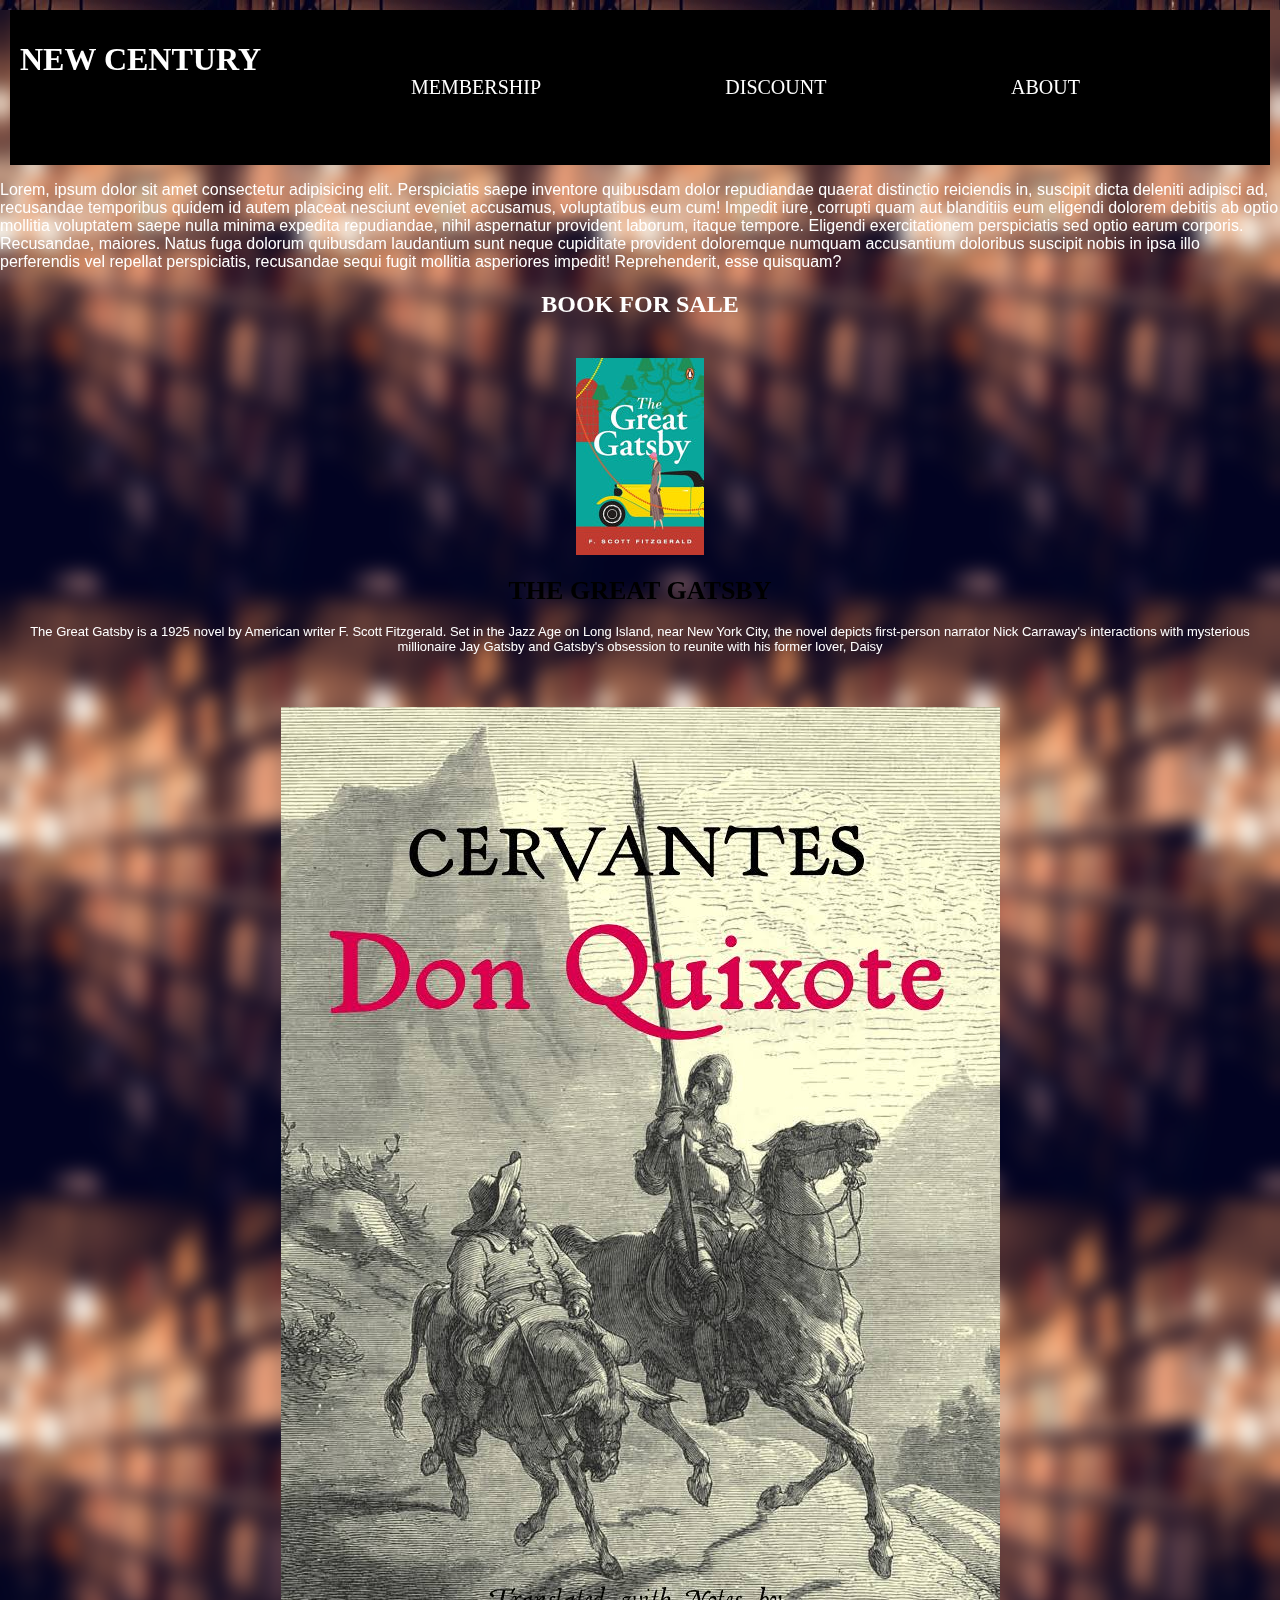
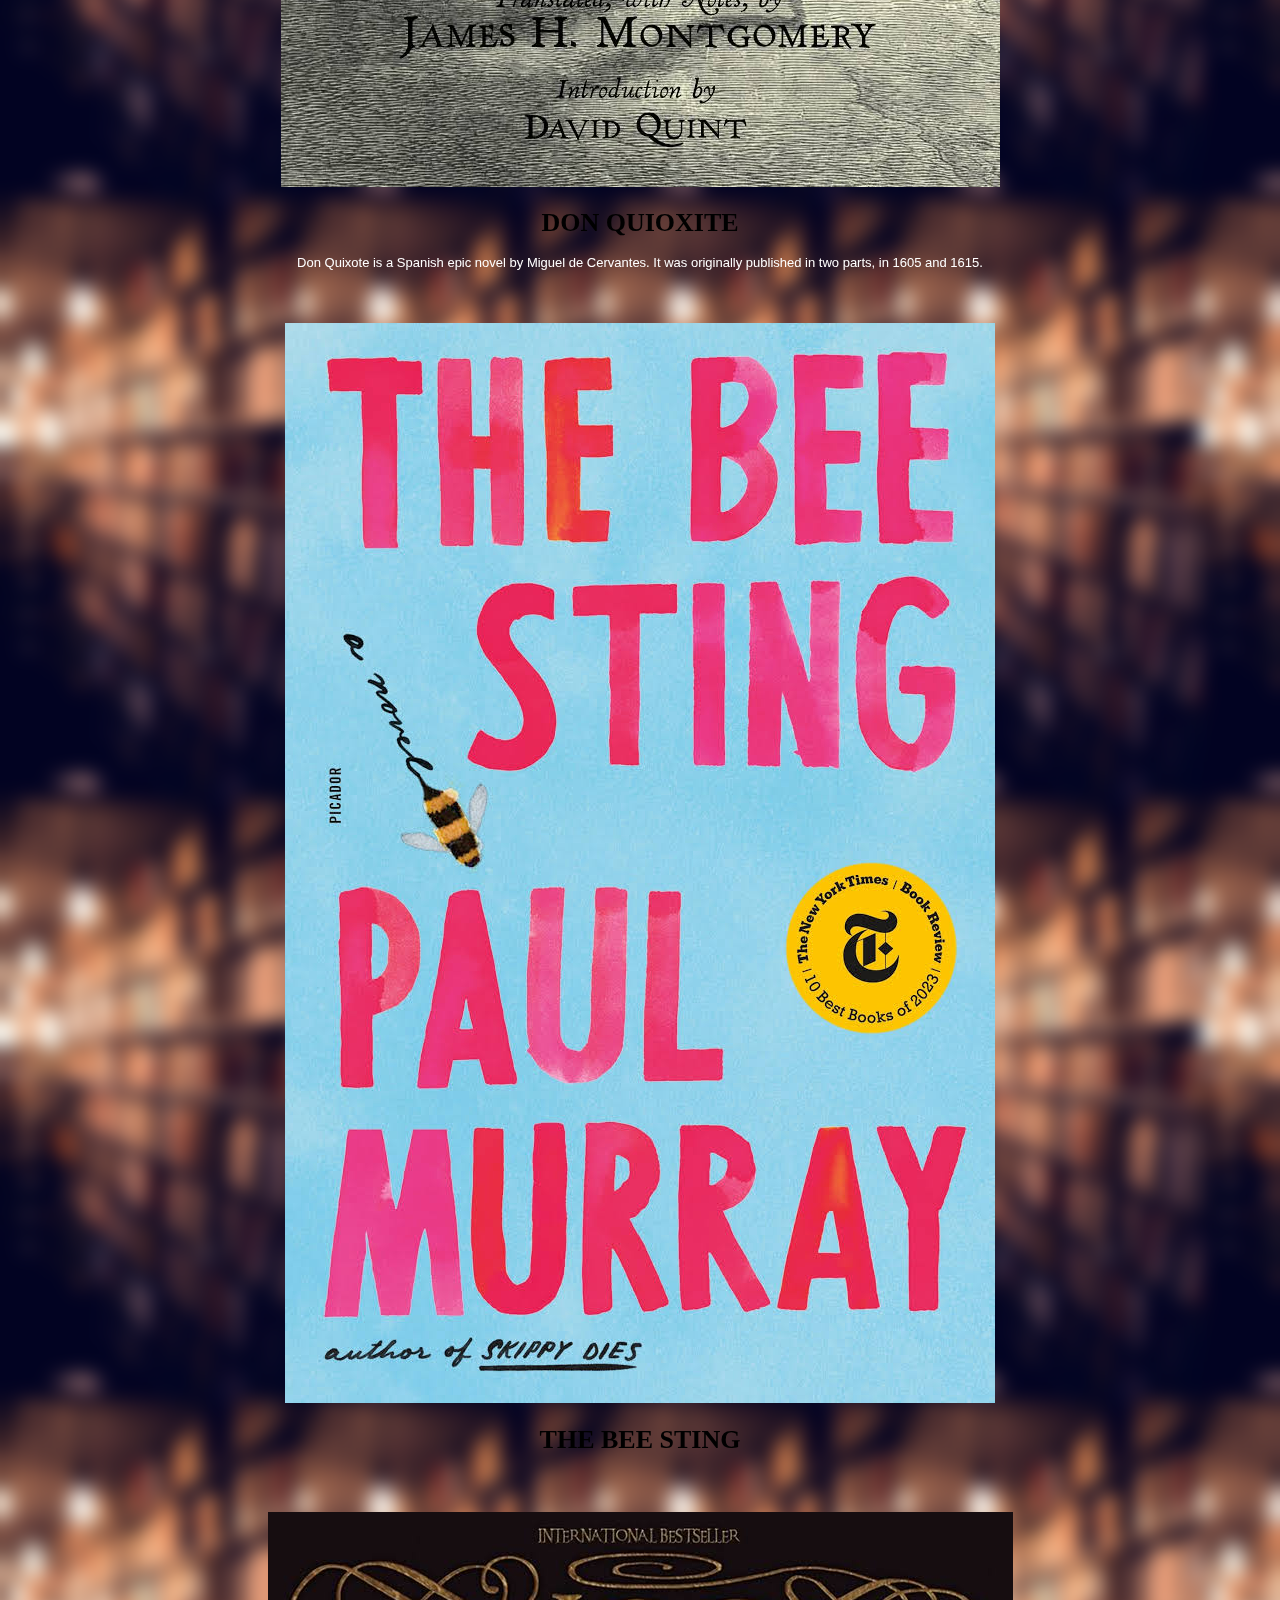
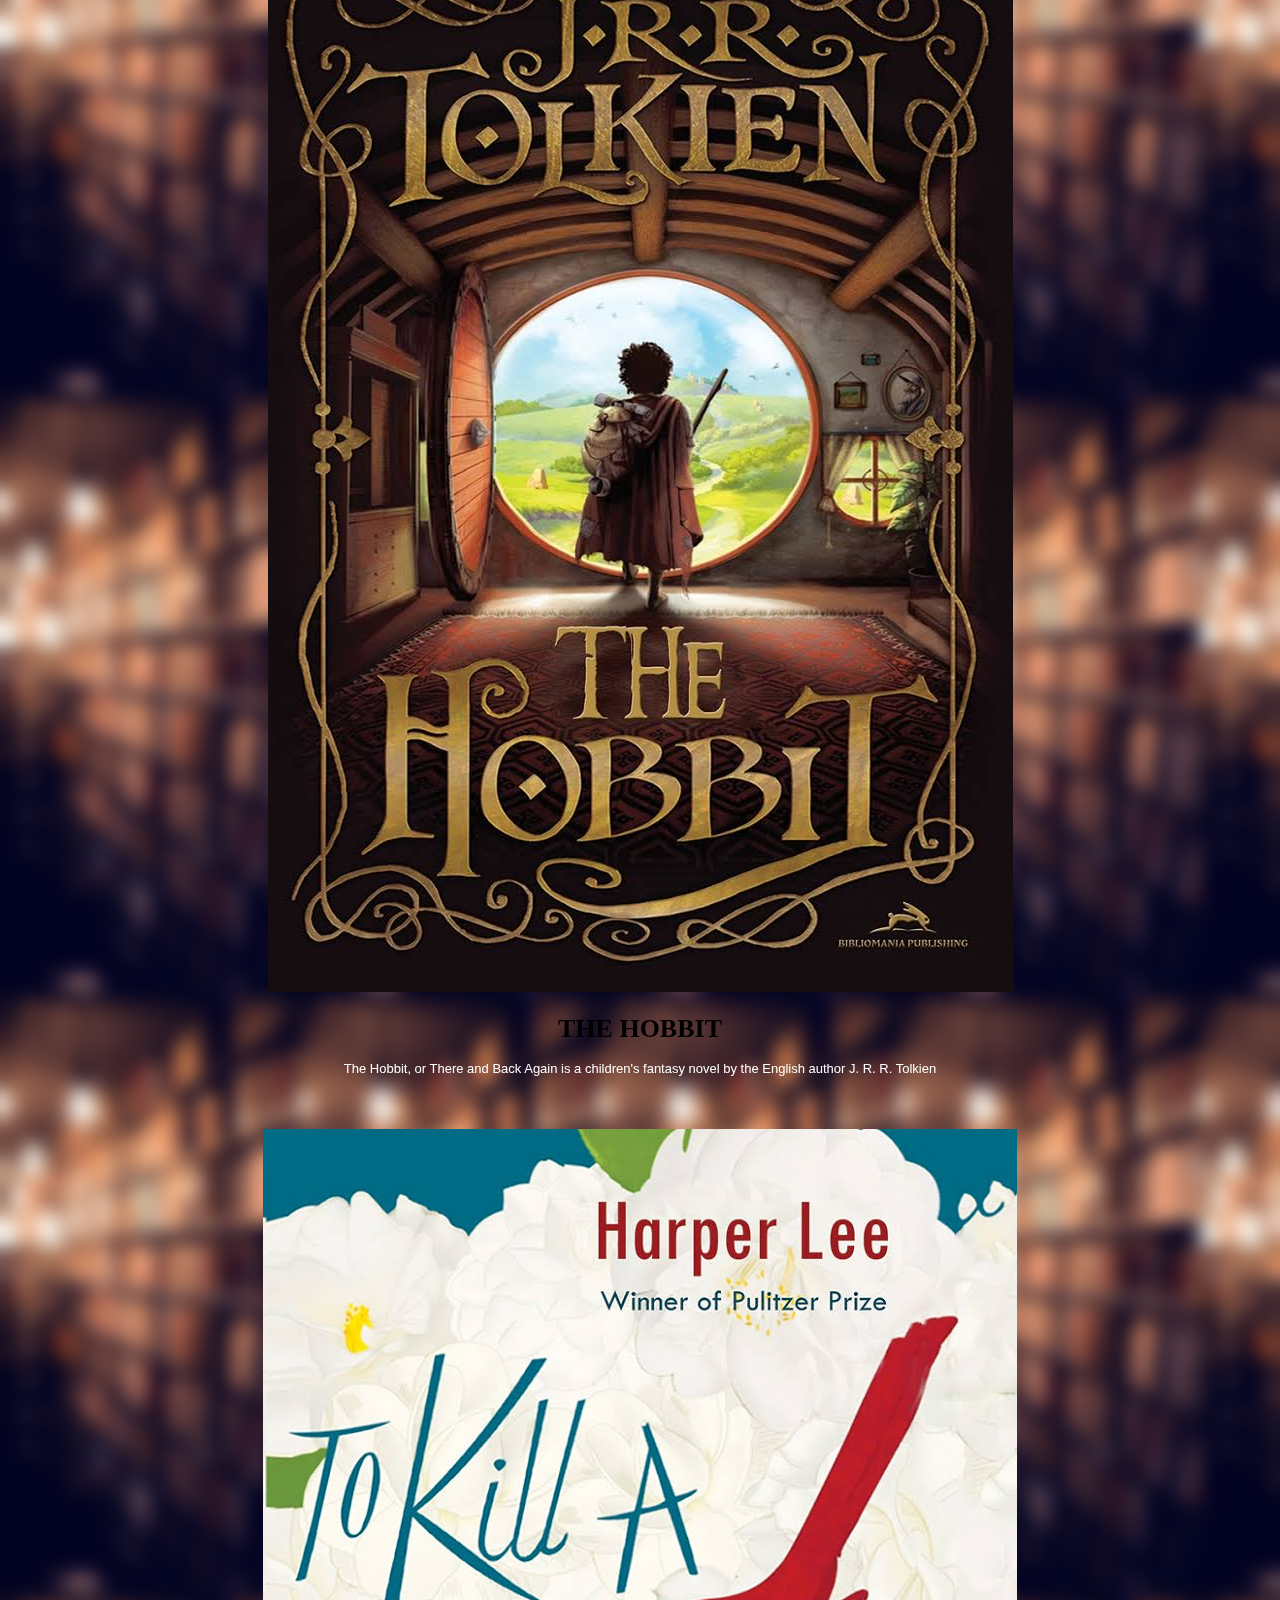
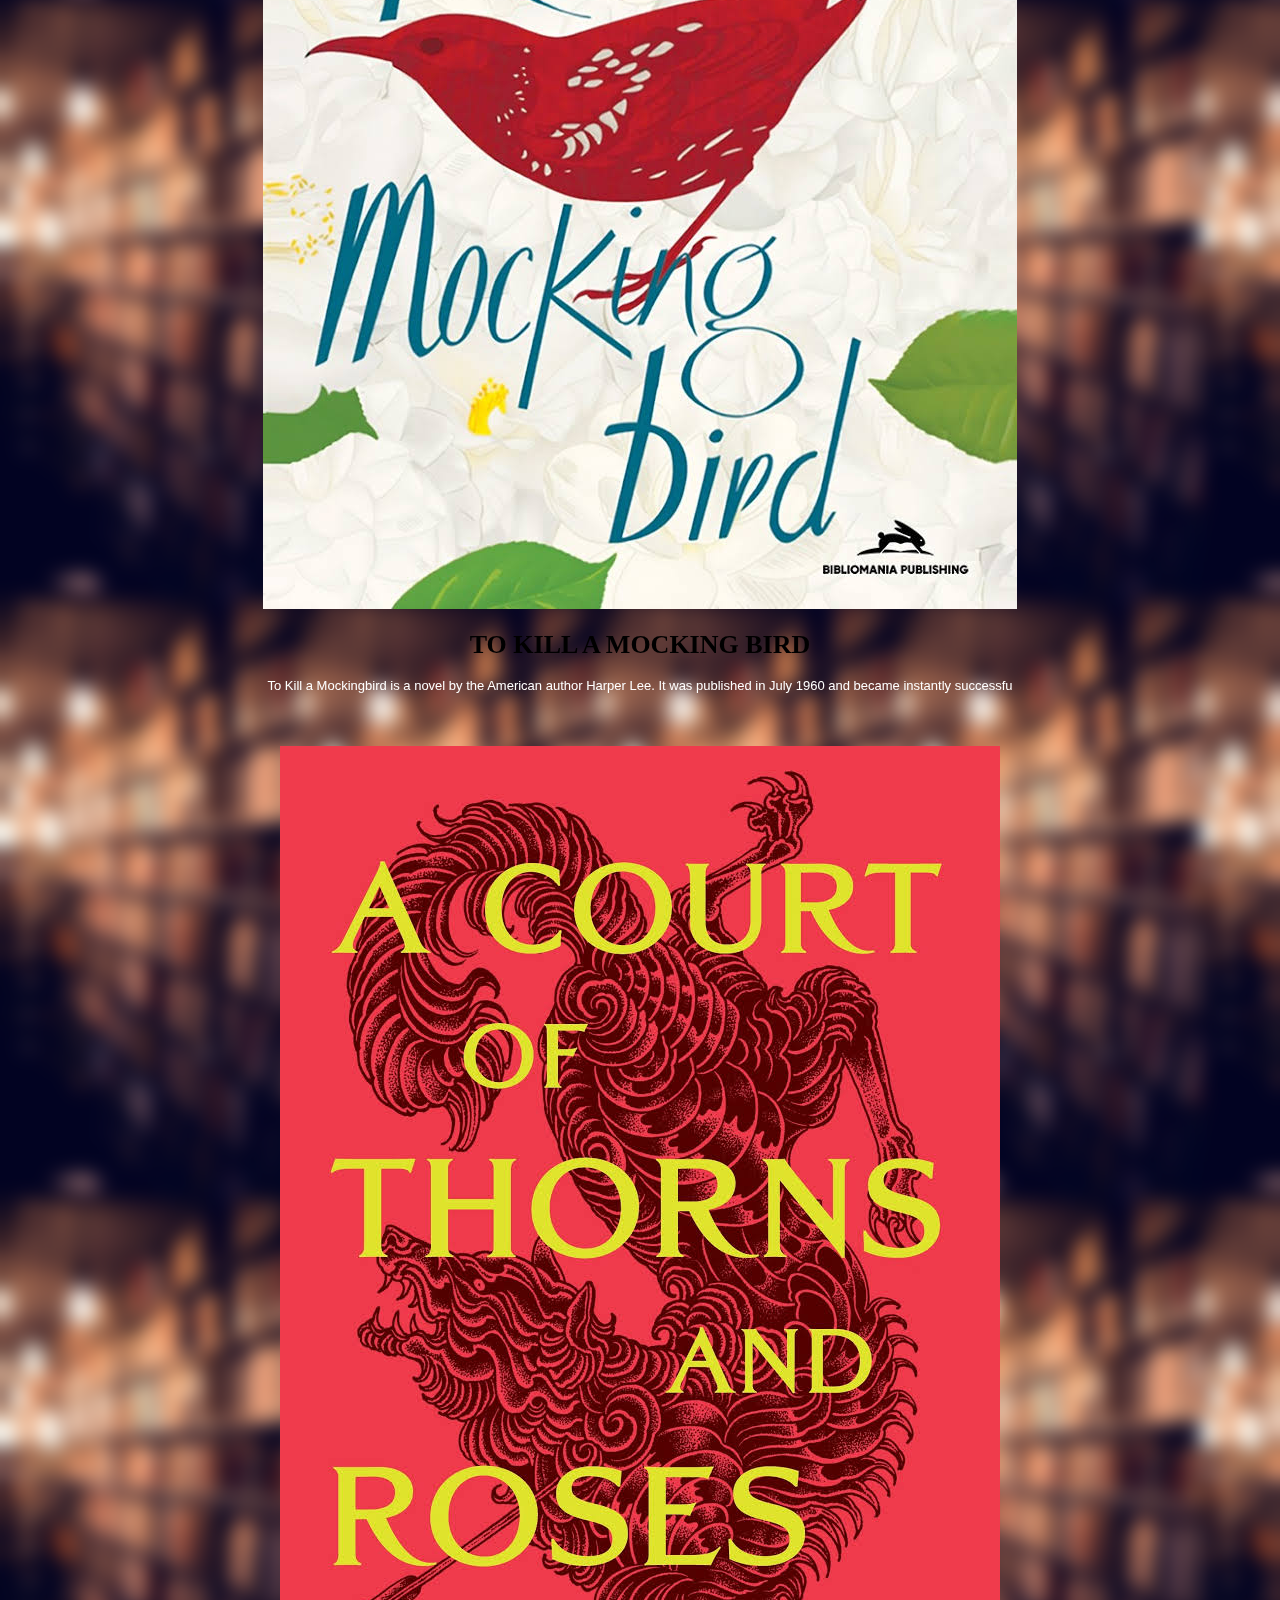
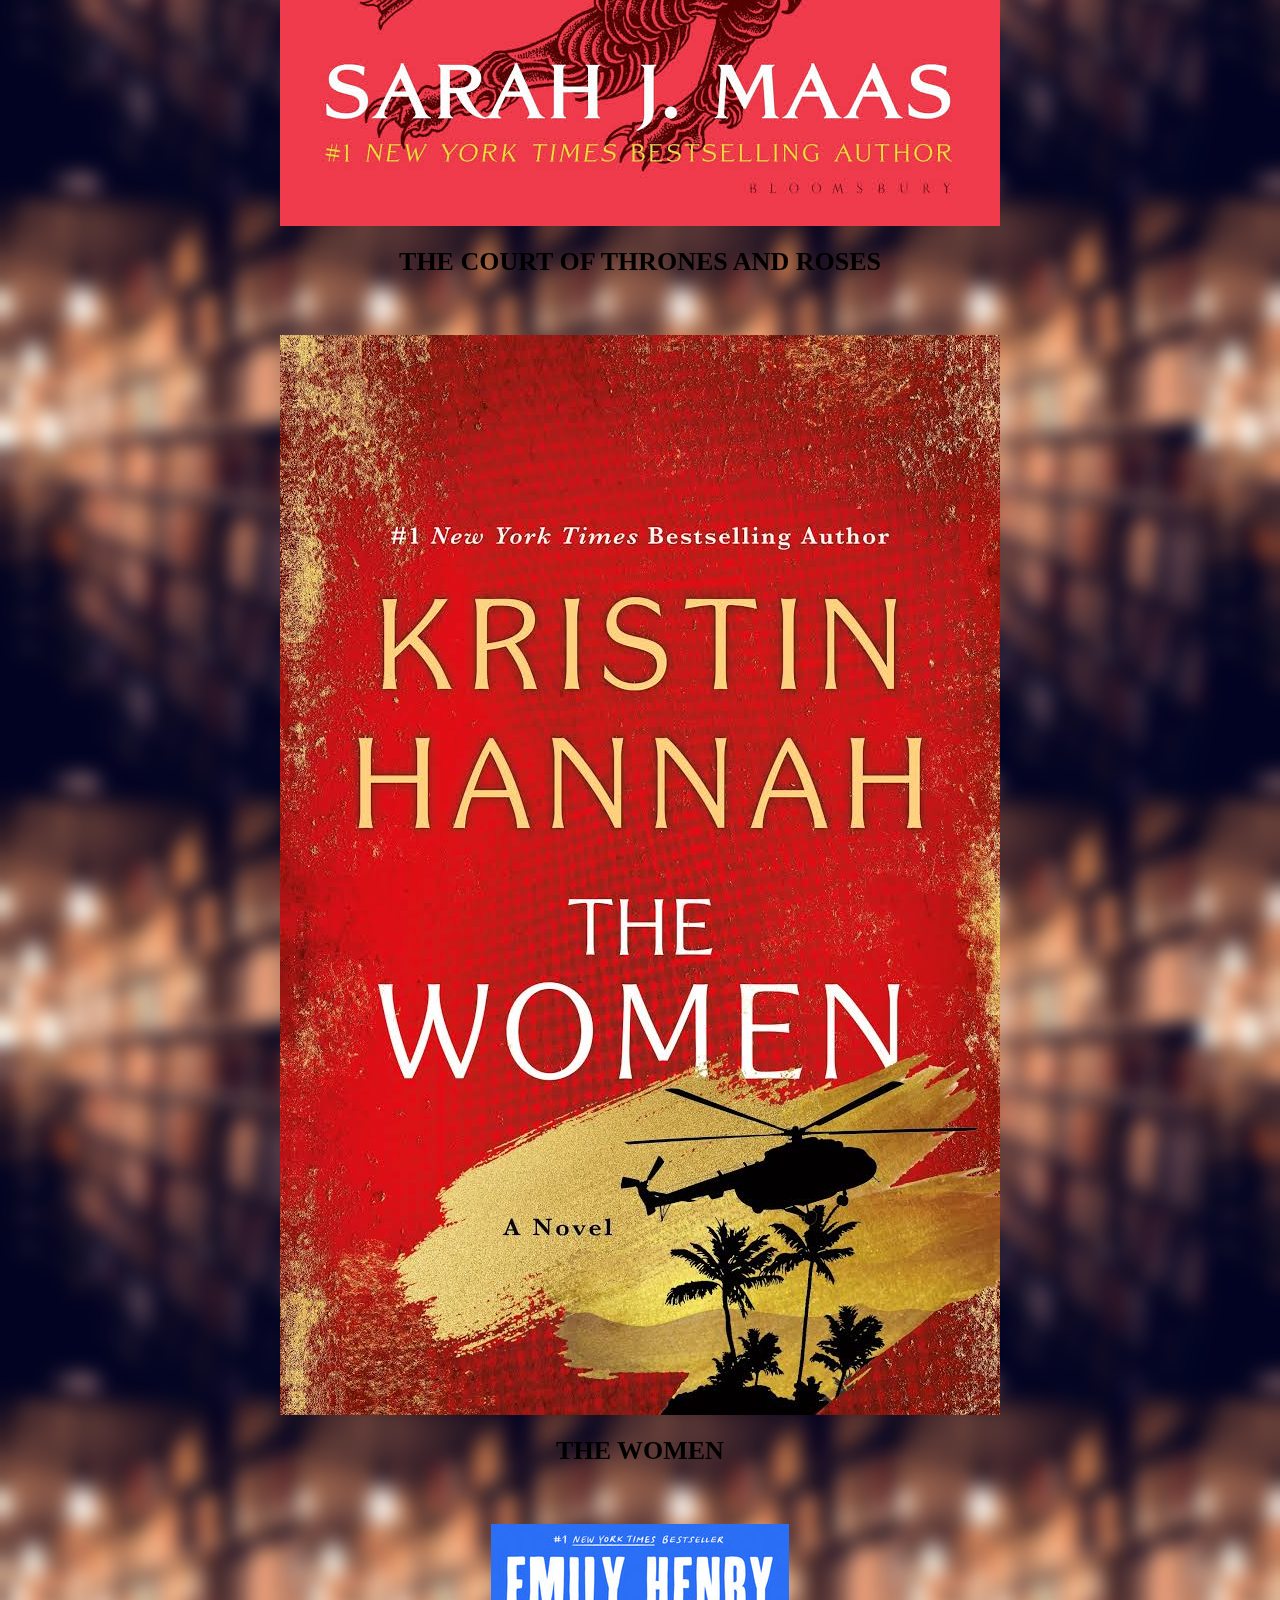
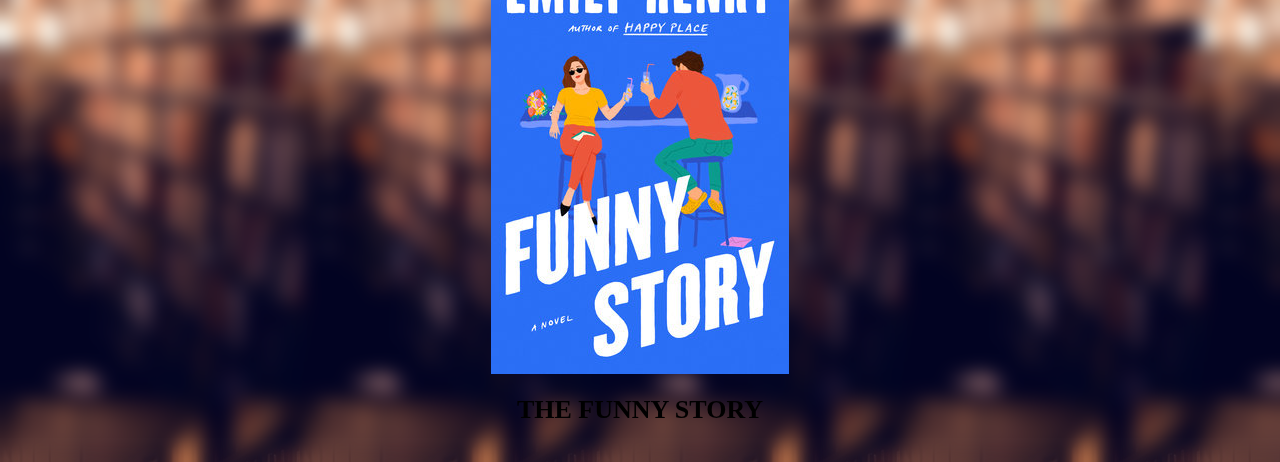
<file: homework/index.html>
<!DOCTYPE html>
<html lang="en">
  <head>
    <meta charset="UTF-8" />
    <meta name="viewport" content="width=device-width, initial-scale=1.0" />
    <title>new century</title>

    <link rel="stylesheet" href="lavi.css" />
  </head>
  <body>
    <header>
       <div class="head">
      <h1>NEW CENTURY</h1>
       </div>

      <nav>
        <div class="row">
          <ul>
            <a class="col" href="#MEMBERSHIP">MEMBERSHIP </a>
            <a class="col" href="#DISCOUNT"> DISCOUNT </a>
            <a classh="col" href="#ABOUT">ABOUT </a>
          </ul>
        </div>
      </nav>
    </header>
     
    <p>
      
      Lorem, ipsum dolor sit amet consectetur adipisicing elit. Perspiciatis
      saepe inventore quibusdam dolor repudiandae quaerat distinctio reiciendis
      in, suscipit dicta deleniti adipisci ad, recusandae temporibus quidem id
      autem placeat nesciunt eveniet accusamus, voluptatibus eum cum! Impedit
      iure, corrupti quam aut blanditiis eum eligendi dolorem debitis ab optio
      mollitia voluptatem saepe nulla minima expedita repudiandae, nihil
      aspernatur provident laborum, itaque tempore. Eligendi exercitationem
      perspiciatis sed optio earum corporis. Recusandae, maiores. Natus fuga
      dolorum quibusdam laudantium sunt neque cupiditate provident doloremque
      numquam accusantium doloribus suscipit nobis in ipsa illo perferendis vel
      repellat perspiciatis, recusandae sequi fugit mollitia asperiores impedit!
      Reprehenderit, esse quisquam?
  

    </p>
  
    <h2>BOOK FOR SALE</h2>
    <div class="shelf">
      
        
        <div class="content">
          <img src="the great gatsby.jpg" alt="THE GREAT GATSBY">
          <h1>THE GREAT GATSBY</h1>
          <P> The Great Gatsby is a 1925 novel by American writer F. Scott Fitzgerald. Set in the Jazz Age on Long Island, near New York City, the novel depicts first-person narrator Nick Carraway's interactions with mysterious millionaire Jay Gatsby and Gatsby's obsession to reunite with his former lover, Daisy </P>

        </div>
        <div class="content 2">
          <img src="don quioxite.jpg"  alt="DON QUIOXITE">
          <h1> DON QUIOXITE</h1>
          <p> Don Quixote is a Spanish epic novel by Miguel de Cervantes. It was originally published in two parts, in 1605 and 1615.</p>
        </div>
        <div class="content 3">
          <img src="the bee sting.jpg"  alt=" THE BEE STING">
          <h1> THE BEE STING </h1>
          <p> </p>
        </div>   
          <div class="content 4">
          <img src="the hobbit.jpg"  alt=" THE HOBBIT">
          <h1> THE HOBBIT </h1>
          <p> The Hobbit, or There and Back Again is a children's fantasy novel by the English author J. R. R. Tolkien</p>
        </div>
        <div class="content 5">
          <img src="to kill a mocking bird.jpg"  alt=" TO KILL A MOCKING BIRD">
          <h1> TO KILL A MOCKING BIRD </h1>
          <p> To Kill a Mockingbird is a novel by the American author Harper Lee. It was published in July 1960 and became instantly successfu</p>
        </div>
        <div class="content 6">
          <img src="the court of thrones and roses.jpg"  alt=" THE COURT OF THRONES AND ROSES">
          <h1> THE COURT OF THRONES AND ROSES </h1>
          <p> </p>
        </div>
        <div class="content 7">
          <img src="the women.jpg"  alt=" THE WOMEN">
          <h1> THE WOMEN </h1>
          <p> </p>
        </div>
        <div class="content 8">
          <img src="funny story.jpg"  alt="FUNNY STORY">
          <h1> THE FUNNY STORY </h1>
          <p> </p>
        </div>
        


        </div>
        
      

    </div>
  </body>
</html>
</file>
<file: homework/lavi.css>
body {
  margin: auto;
  padding: 0px;
  font-family: "Times New Roman", Times, serif;
  background-image: url("bookstore.jpeg");
  backdrop-filter: blur(10px);
}
header {
  text-decoration: white;
  background-color: black;

  margin: 10px;
  padding: 10px;
  display: flex;
}
.row {
  margin: 20px;
  text-align: center;
  padding: 20px;
}

nav ul a {
  margin: 50px;
  padding: 20px;
  text-align: center;
  font-size: 20px;
  word-spacing: 40px;
  color: white;
  text-decoration: none;
}
.head {
  text-align: center;
  position: relative;
  color: white;
}
p {
  color: white;
  font-family: "Lucida Sans", "Lucida Sans Regular", "Lucida Grande",
    "Lucida Sans Unicode", Geneva, Verdana, sans-serif;
}
h2 {
  text-align: center;
  color: white;
}

.content {
  
  padding: 20px;
  font-size: small;
  text-align: center;
}
.content2 {
  margin: 10px;
  padding: 20px;
  font-size: small;
  text-align: center;
}
.content3 {
  margin: 10px;
  padding: 20px;
  font-size: small;
  text-align: center;
}
</file>
